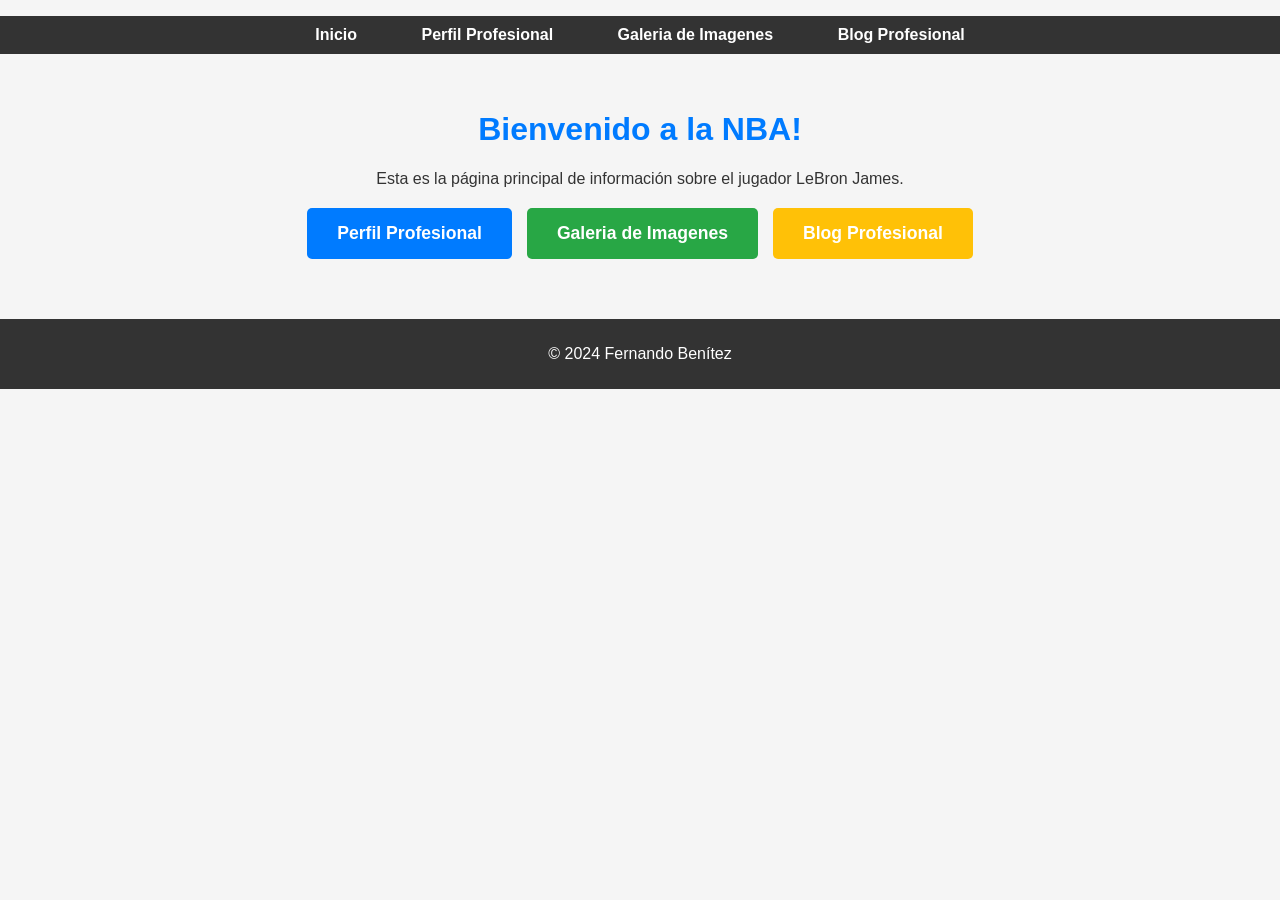
<file: index.html>
<!DOCTYPE html>
<html lang="es">
<head>
    <meta charset="UTF-8">
    <meta name="viewport" content="width=device-width, initial-scale=1.0">
    <title>Página Principal - Fernando Benítez</title>
    <link rel="stylesheet" href="style.css">
</head>
<body>
    <!-- Menú de navegación -->
    <header>
        <nav>
            <ul>
                <li><a href="index.html">Inicio</a></li>
                <li><a href="pagina1.html">Perfil Profesional</a></li>
                <li><a href="pagina2.html">Galeria de Imagenes</a></li>
                <li><a href="pagina3.html">Blog Profesional</a></li>
            </ul>
        </nav>
    </header>

    <!-- Contenido principal -->
    <main>
        <h1>Bienvenido a la NBA!</h1>
        <p>Esta es la página principal de información sobre el jugador LeBron James.</p>

        <!-- Botones animados -->
        <div class="button-container">
            <a href="pagina1.html" class="animated-button btn1">Perfil Profesional</a>
            <a href="pagina2.html" class="animated-button btn2">Galeria de Imagenes</a>
            <a href="pagina3.html" class="animated-button btn3">Blog Profesional</a>
        </div>
    </main>

    <!-- Pie de página -->
    <footer>
        <p>&copy; 2024 Fernando Benítez</p>
    </footer>
</body>
</html>
</file>
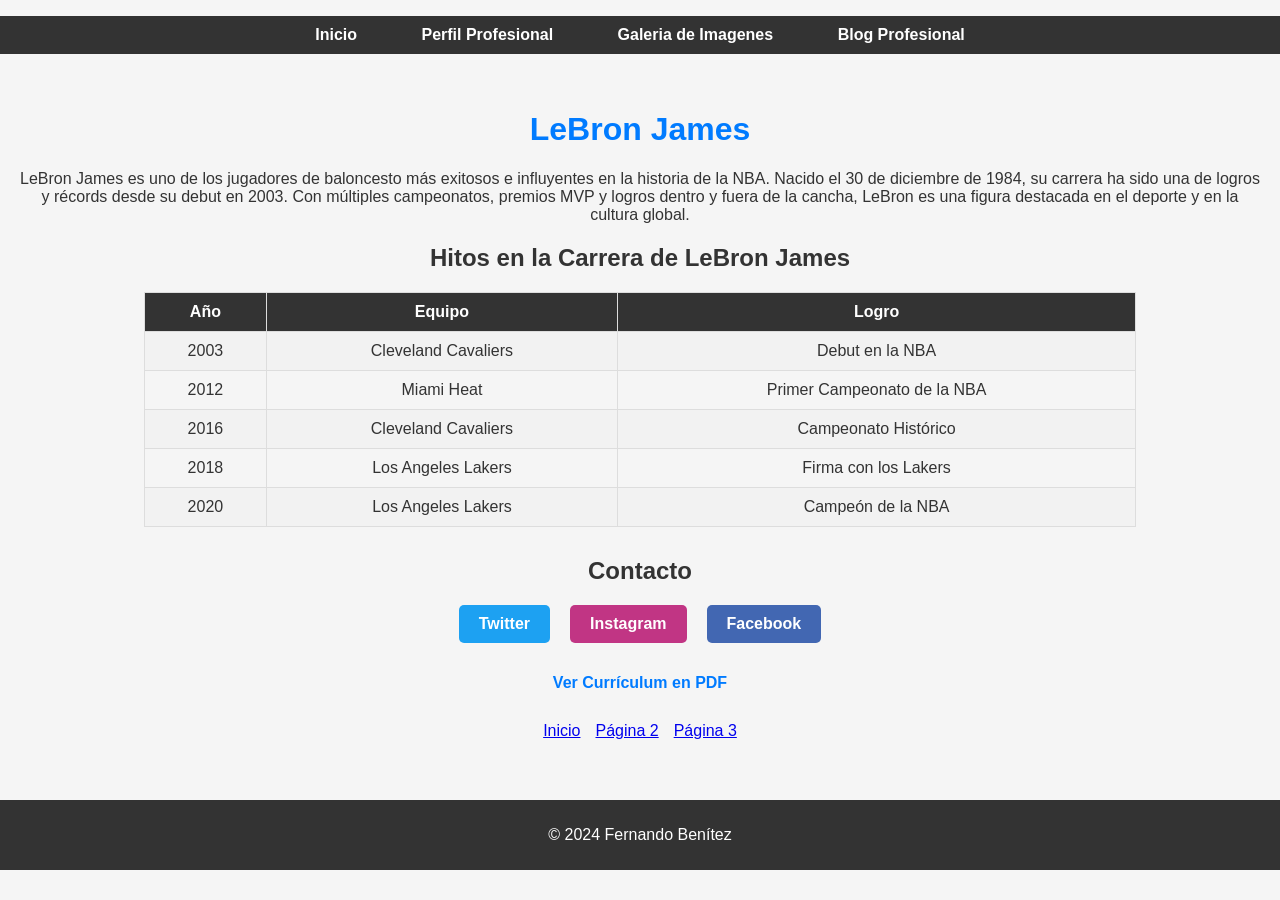
<file: pagina1.html>
<!DOCTYPE html>
<html lang="es">
<head>
    <meta charset="UTF-8">
    <meta name="viewport" content="width=device-width, initial-scale=1.0">
    <title>Biografía de LeBron James</title>
    <link rel="stylesheet" href="style.css">
</head>
<body>
    <!-- Menú de navegación -->
    <header>
        <nav>
            <ul>
                <li><a href="index.html">Inicio</a></li>
                <li><a href="pagina1.html">Perfil Profesional</a></li>
                <li><a href="pagina2.html">Galeria de Imagenes</a></li>
                <li><a href="pagina3.html">Blog Profesional</a></li>
            </ul>
        </nav>
    </header>

    <!-- Biografía -->
    <main>
        <h1>LeBron James</h1>
        <p>LeBron James es uno de los jugadores de baloncesto más exitosos e influyentes en la historia de la NBA. Nacido el 30 de diciembre de 1984, su carrera ha sido una de logros y récords desde su debut en 2003. Con múltiples campeonatos, premios MVP y logros dentro y fuera de la cancha, LeBron es una figura destacada en el deporte y en la cultura global.</p>

        <!-- Tabla de hitos en su carrera -->
        <section class="career-table">
            <h2>Hitos en la Carrera de LeBron James</h2>
            <table>
                <tr>
                    <th>Año</th>
                    <th>Equipo</th>
                    <th>Logro</th>
                </tr>
                <tr>
                    <td>2003</td>
                    <td>Cleveland Cavaliers</td>
                    <td>Debut en la NBA</td>
                </tr>
                <tr>
                    <td>2012</td>
                    <td>Miami Heat</td>
                    <td>Primer Campeonato de la NBA</td>
                </tr>
                <tr>
                    <td>2016</td>
                    <td>Cleveland Cavaliers</td>
                    <td>Campeonato Histórico</td>
                </tr>
                <tr>
                    <td>2018</td>
                    <td>Los Angeles Lakers</td>
                    <td>Firma con los Lakers</td>
                </tr>
                <tr>
                    <td>2020</td>
                    <td>Los Angeles Lakers</td>
                    <td>Campeón de la NBA</td>
                </tr>
            </table>
        </section>

        <!-- Sección de contacto con iconos de redes sociales -->
        <section class="contact-section">
            <h2>Contacto</h2>
            <div class="social-icons">
                <a href="https://twitter.com/KingJames" target="_blank" class="social-icon twitter">Twitter</a>
                <a href="https://www.instagram.com/kingjames/" target="_blank" class="social-icon instagram">Instagram</a>
                <a href="https://www.facebook.com/LeBron" target="_blank" class="social-icon facebook">Facebook</a>
            </div>
            <p><a href="LebronJames_CV.pdf" class="cv-link" target="_blank">Ver Currículum en PDF</a></p>
        </section>

        <!-- Botones para navegar a las otras páginas -->
        <div class="button-container">
            <a href="index.html" class="styled-button">Inicio</a>
            <a href="pagina2.html" class="styled-button">Página 2</a>
            <a href="pagina3.html" class="styled-button">Página 3</a>
        </div>
    </main>

    <!-- Pie de página -->
    <footer>
        <p>&copy; 2024 Fernando Benítez</p>
    </footer>
</body>
</html>
</file>
<file: style.css>
/* Estilo general */
body {
    font-family: Arial, sans-serif;
    margin: 0;
    padding: 0;
    color: #333;
    background-color: #f5f5f5;
}

/* Menú de navegación */
header nav ul {
    list-style: none;
    padding: 0;
    background-color: #333;
    text-align: center;
}

header nav ul li {
    display: inline;
    margin: 0 15px;
}

header nav ul li a {
    color: #fff;
    text-decoration: none;
    font-weight: bold;
    padding: 10px 15px;
    display: inline-block;
}

header nav ul li a:hover {
    background-color: #007bff;
    border-radius: 5px;
}

/* Contenido principal */
main {
    text-align: center;
    padding: 20px;
}

h1 {
    font-size: 2em;
    color: #007bff;
}

.button-container {
    margin-top: 20px;
    display: flex;
    justify-content: center;
    gap: 15px;
}

/* Botones animados */
.animated-button {
    padding: 15px 30px;
    text-decoration: none;
    font-size: 1.1em;
    color: white;
    border-radius: 5px;
    font-weight: bold;
    transition: all 0.3s;
}

/* Animación específica para cada botón */
.btn1 {
    background-color: #007bff;
}

.btn1:hover {
    transform: scale(1.1);
}

.btn2 {
    background-color: #28a745;
    animation: pulse 2s infinite;
}

@keyframes pulse {
    0%, 100% { transform: scale(1); }
    50% { transform: scale(1.05); }
}

.btn3 {
    background-color: #ffc107;
    position: relative;
}

.btn3:hover {
    background-color: #ffca2c;
    transform: translateY(-5px);
}

/* Pie de página */
footer {
    margin-top: 40px;
    text-align: center;
    padding: 10px 0;
    background-color: #333;
    color: white;
}

/* Estilo para la tabla de carrera */
.career-table {
    width: 80%;
    margin: 20px auto;
    text-align: center;
}

.career-table table {
    width: 100%;
    border-collapse: collapse;
}

.career-table th, .career-table td {
    padding: 10px;
    border: 1px solid #ddd;
}

.career-table th {
    background-color: #333;
    color: white;
}

.career-table tr:nth-child(even) {
    background-color: #f2f2f2;
}

/* Sección de contacto */
.contact-section {
    text-align: center;
    margin: 30px 0;
}

.social-icons {
    display: flex;
    justify-content: center;
    gap: 20px;
    margin-top: 10px;
}

.social-icon {
    padding: 10px 20px;
    border-radius: 5px;
    text-decoration: none;
    color: white;
    font-weight: bold;
    transition: background-color 0.3s;
}

.social-icon.twitter { background-color: #1DA1F2; }
.social-icon.instagram { background-color: #C13584; }
.social-icon.facebook { background-color: #4267B2; }

.social-icon:hover {
    opacity: 0.8;
}

/* Enlace al currículum en PDF */
.cv-link {
    display: inline-block;
    margin-top: 15px;
    font-weight: bold;
    color: #007bff;
    text-decoration: none;
}

.cv-link:hover {
    text-decoration: underline;
}

/* Botones de navegación */
.button-container {
    margin-top: 20px;
    display: flex;
    justify-content: center;
    gap: 15px;
}

/* Pie de página */
footer {
    text-align: center;
    padding: 10px 0;
    background-color: #333;
    color: white;
}

/* Estilo general para la galería */
.gallery {
    display: flex;
    flex-wrap: wrap;
    justify-content: center;
    gap: 20px;
    margin: 20px;
}

.gallery-item {
    position: relative;
    width: 300px;
    height: 300px;
    overflow: hidden;
    border-radius: 10px;
    box-shadow: 0 4px 8px rgba(0, 0, 0, 0.2);
    transition: transform 0.3s;
}

.gallery-item:hover {
    transform: scale(1.05);
}

/* Imagen dentro de cada galería */
.gallery-item img {
    width: 100%;
    height: 100%;
    object-fit: cover;
    transition: transform 0.3s;
}

/* Diferentes animaciones para cada imagen */
.gallery-item:nth-child(1) img { transform: scale(1.1); }
.gallery-item:nth-child(2) img { transform: rotate(5deg); }
.gallery-item:nth-child(3) img { transform: translateY(-10px); }
.gallery-item:nth-child(4) img { transform: scale(1.1) rotate(5deg); }
.gallery-item:nth-child(5) img { transform: skew(5deg, 5deg); }
.gallery-item:nth-child(6) img { transform: scale(1.1); }
.gallery-item:nth-child(7) img { transform: rotate(-5deg); }
.gallery-item:nth-child(8) img { transform: translateX(10px); }

.gallery-item:hover img {
    transform: scale(1.15);
}

/* Overlay para mostrar título y descripción */
.overlay {
    position: absolute;
    top: 0;
    left: 0;
    width: 100%;
    height: 100%;
    background-color: rgba(0, 0, 0, 0.7);
    color: white;
    display: flex;
    flex-direction: column;
    align-items: center;
    justify-content: center;
    opacity: 0;
    transition: opacity 0.3s;
    text-align: center;
    padding: 10px;
}

.gallery-item:hover .overlay {
    opacity: 1;
}

.overlay h3 {
    font-size: 1.2em;
    margin-bottom: 10px;
}

.overlay p {
    font-size: 0.9em;
    margin: 0;
}

/* Botones de navegación */
.button-container {
    margin-top: 20px;
    display: flex;
    justify-content: center;
    gap: 15px;
}

/* Estilos para las secciones de carrera */
.career-step {
    width: 80%;
    margin: 40px auto;
    padding: 20px;
    text-align: center;
    border: 1px solid #ddd;
    border-radius: 10px;
    box-shadow: 0 4px 8px rgba(0, 0, 0, 0.1);
    opacity: 0;
    transform: translateY(100px);
    transition: opacity 0.8s, transform 0.8s;
}

.career-step img {
    width: 100%;
    border-radius: 10px;
    margin-bottom: 15px;
}

.career-step h2 {
    font-size: 1.8em;
    margin-bottom: 10px;
}

.career-step p {
    font-size: 1em;
    line-height: 1.5;
    margin-bottom: 20px;
}

/* Animación de desplazamiento */
.career-step.slide-up {
    opacity: 1;
    transform: translateY(0);
}

/* Botón "Leer más" */
.read-more {
    display: inline-block;
    padding: 10px 20px;
    background-color: #333;
    color: white;
    text-decoration: none;
    border-radius: 5px;
    transition: background-color 0.3s;
}

.read-more:hover {
    background-color: #555;
}

/* Botones de navegación */
.button-container {
    margin-top: 20px;
    display: flex;
    justify-content: center;
    gap: 15px;
}
</file>
